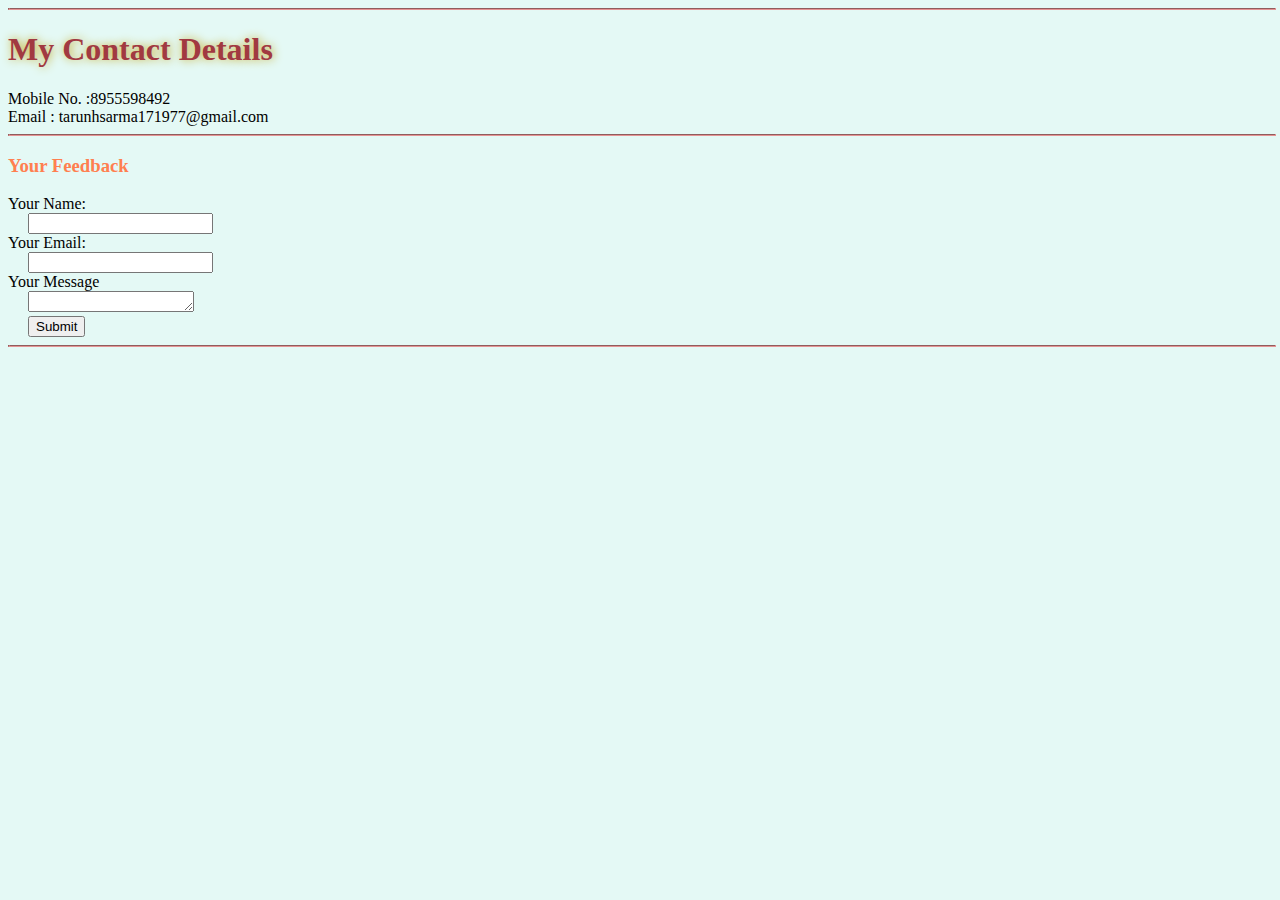
<file: contact.html>
<!DOCTYPE html>
<html lang="en">

<head>
    <meta charset="UTF-8">
    <meta http-equiv="X-UA-Compatible" content="IE=edge">
    <meta name="viewport" content="width=device-width, initial-scale=1.0">
    <title>Contact</title>
    <link rel="stylesheet" href="css/style.css">
</head>

<body>
    <div>
        <hr>
        <h1 id="my">My Contact Details</h1>
        <orderd>
            <li>Mobile No. :8955598492 </li>
            <li>Email : tarunhsarma171977@gmail.com</li>
        </orderd>
    </div>
    <div>
        <hr>
        <h3>Your Feedback</h3>
        <form action="mailto:tarunsharma171977@gmail.com">
            <li> <label>Your Name:</label></li>
            <input type="text" style="margin-left: 20px;">
            <li> <label>Your Email:</label></li>
            <input type="email" style="margin-left: 20px;">
            <li><label>Your Message</label></li>
            <textarea name="name" id="" cols="18" rows="1" style="margin-left: 20px;"></textarea><br>
            <input class="so" type="submit" style="margin-left: 20px;">
        </form>
        <hr>
    </div>
</body>
</html>
</file>
<file: css/style.css>
/* a, a:link, a:visited, a:focus, a:hover, a:active{
    color:olive;
    text-decoration:none; 
    cursor: pointer;
  } */
/***************************************************************Start**************************************************************************/  
body{
    background-color: #E4F9F5
  }
hr {
    border-style: groove;
    border-color: rgb(228, 147, 147);
    width: 100%;
    border-width: 2px;
    border-top: unset;
}

h1,h2,h4,h5,h6 {color: #A13941FF;}
h3 {color: coral;}
thead.t1 {
    color: navy;
}
/***************************************************************Class**************************************************************************/
table.p {
  color: #A13941FF;
  text-shadow: #FC0 1px 0 10px;
  text-decoration: underline;
  /* margin-bottom: 100px; */
  text-align: left;
}
.t2 {
    color: forestgreen;
}
a.so:link {
    color: green;
    background-color: transparent;
    text-decoration:none;
  }
  a.so:visited {
    color: rgb(216, 139, 14);
    background-color: transparent;
    text-decoration: none;
  }
  a.so:hover {
    color: red;
    background-color: none;
    text-decoration: underline;
  }
  a.so:active
  {
    color: rgb(18, 253, 218);
    background-color: none;
    text-decoration: underline;
  }
  input.so:hover{
    color: red;
    background-color: none;
    text-decoration: underline;
  }
  input.so:active
  {
    color: rgb(18, 253, 218);
    background-color: none;
    text-decoration: underline;
  }
  input.so:visited {
    color: rgb(216, 139, 14);
    background-color: transparent;
    text-decoration: none;
  }
  /***************************************************************ID**************************************************************************/
  #myVideo {
    position: fixed;
    right: 0;
    bottom: 0;
    min-width: 100%;
    min-height: 100%;
  }
  #hp  {
    float: inline-start
     ;    
     margin: 0 15px 0 0;
     width: 130px;
    }
    #name
    {
      text-align: center;
      padding: 10px 10px  10px  5px;
      text-decoration: underline;
      margin-top: 0px;
      margin-bottom: 0px;
      padding-top: 0px; 
    }
    #social
    {
      text-align: center;
      margin-top: 5%;}
    #bio
    {padding-top: 4%; }
    #my
    {
      text-shadow: rgb(196, 170, 38) 1px 0 10px;
    }
</file>
